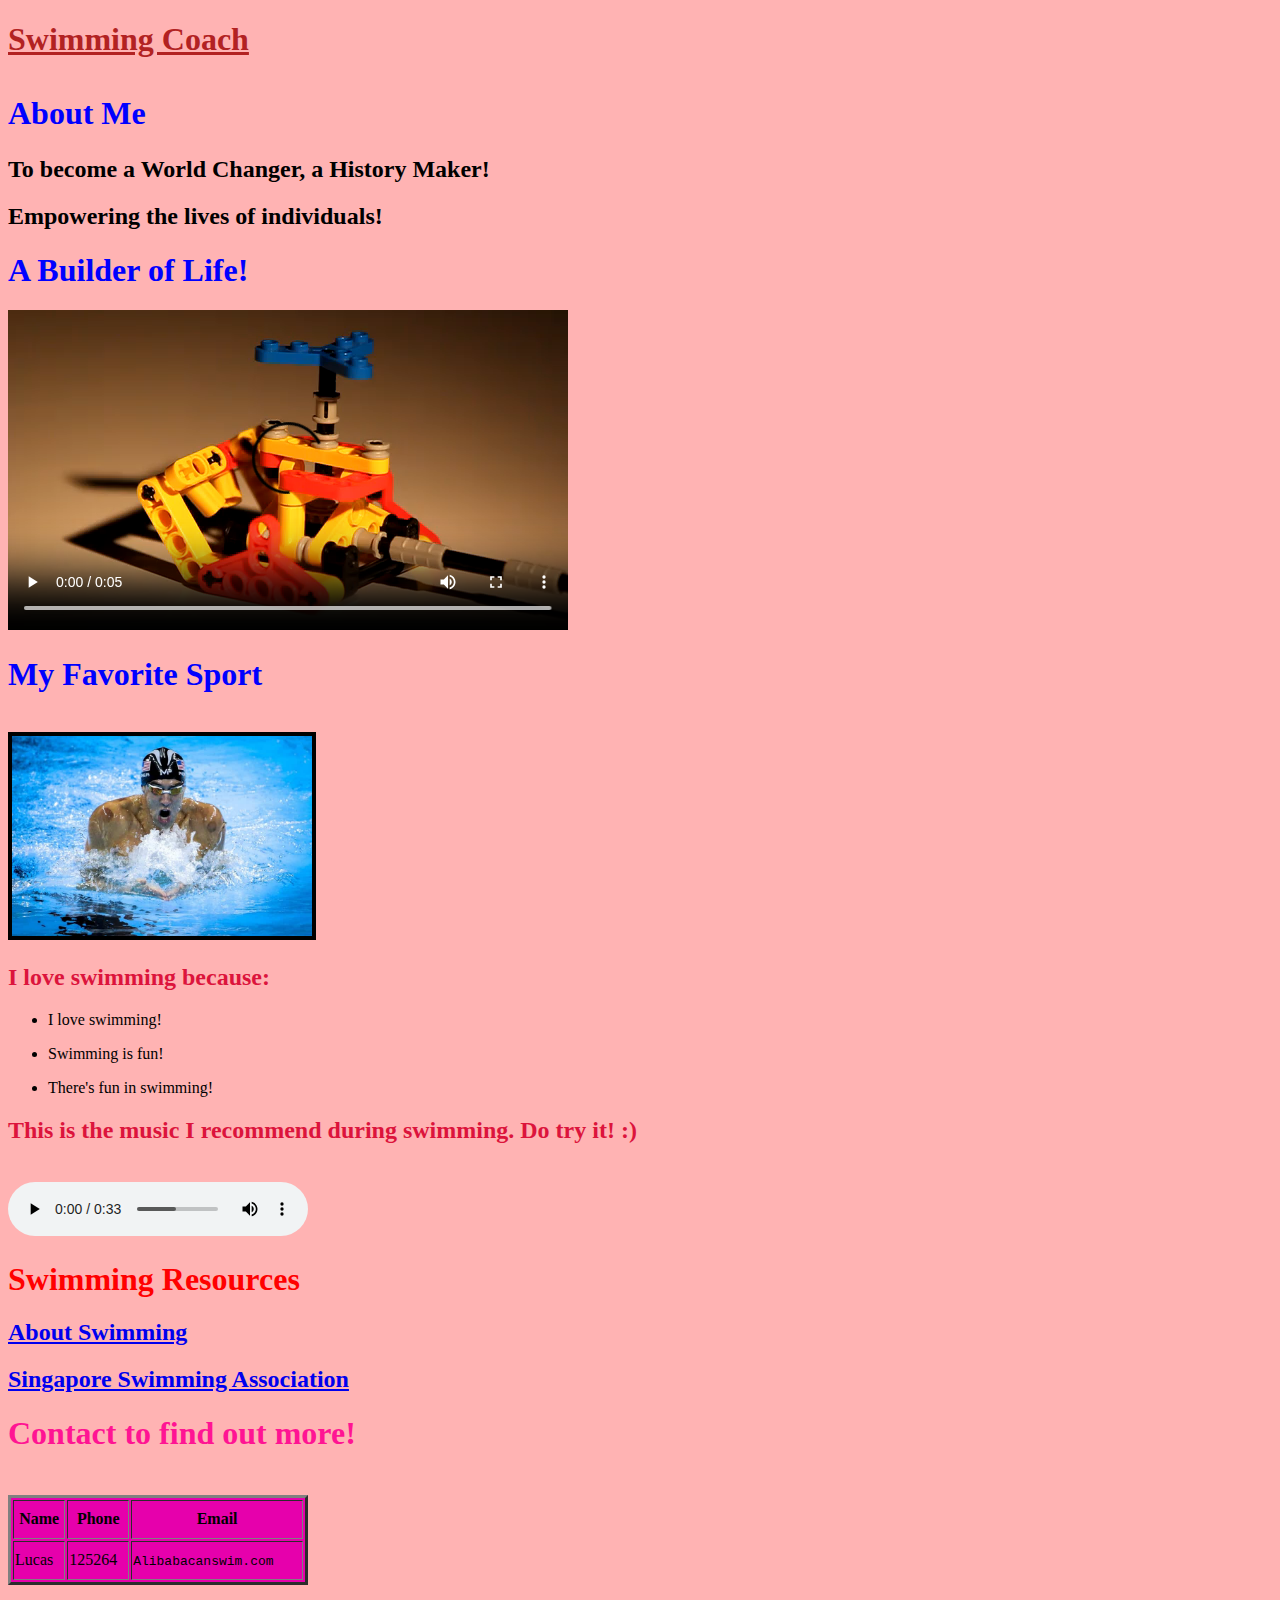
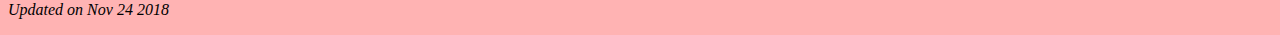
<file: index.html>
<!DOCTYPE html>
<html lang="en">

                <body bgcolor="#ffb3b3">
                <h1 style="color: firebrick"><u>Swimming Coach</u></h1>
                </body>
                </html>
<head>
    <meta charset="UTF-8">
    <meta name="viewport" content="width=device-width, initial-scale=1.0">
    <meta http-equiv="X-UA-Compatible" content="ie=edge">
    <title>The Life of a Swimmer</title>
</head>
<body>
    
    <h1 style="color:blue;"><font size="8"></font>About Me</font></h1>

    <h2>To become a <font style=bold>World Changer, a History Maker!</h2>
    <h2><font style=italic>Empowering the lives of individuals!</h2>

        <h1 style="color:blue;">A Builder of Life!</h1>
        <video controls>
                <source src="video/small.mp4" type="video/mp4">
                    </video>
    

    <h1 style="color:blue;">My Favorite Sport</h1>
<br>
<img src="images/swimming.jpg" alt="This is a picture of a swimmer swimming" border="4" style="width:300px;height:200px;">

<h2 style="color:crimson">I love swimming because:</h2>

<ul>
        <p><li>I love swimming!</li></p>
        <p></p><li>Swimming is fun!</li></p>
        <p></p><li>There's fun in swimming!</li></ul></p>

<h2 style="color:crimson">This is the music I recommend during swimming. Do try it! :)</h2>
<br/>
<audio controls>
        <source src="sound/file_example_WAV_2MG.wav" type="audio/wav">
        </audio>

        <h1 style="color:red">Swimming Resources</h1>
        <h2><a href="https://en.wikipedia.org/wiki/Swimming_(sport)">About Swimming</a></h2>
        <h2><a href="http://www.swimming.org.sg/">Singapore Swimming Association</a></h2> 

        <h1 style="color:deeppink;"><table>Contact to find out more!</table></h1>
        <!-- this is a comment.--> <table> 
        <table border="3" bgcolor="#e600ac" style="width: 300px;height:90px;">
        <thead>
            <tr><!-- I need to add lines in between the cells -->
            <th>Name</th>
            <th>Phone</th>
            <th>Email</th>  
        </tr>
        <tr>        
                <td>Lucas</td>
                <td>125264</td>
                <td><code>Alibabacanswim.com</code></td>
            </tr>   
            </thead>
            <pr></pr>

            <h4 style="color:deeppink;"><table></table></h4>
    <p>
<em>Updated on Nov 24 2018</em>
    </p>
        
        

</body>
</html>
</file>
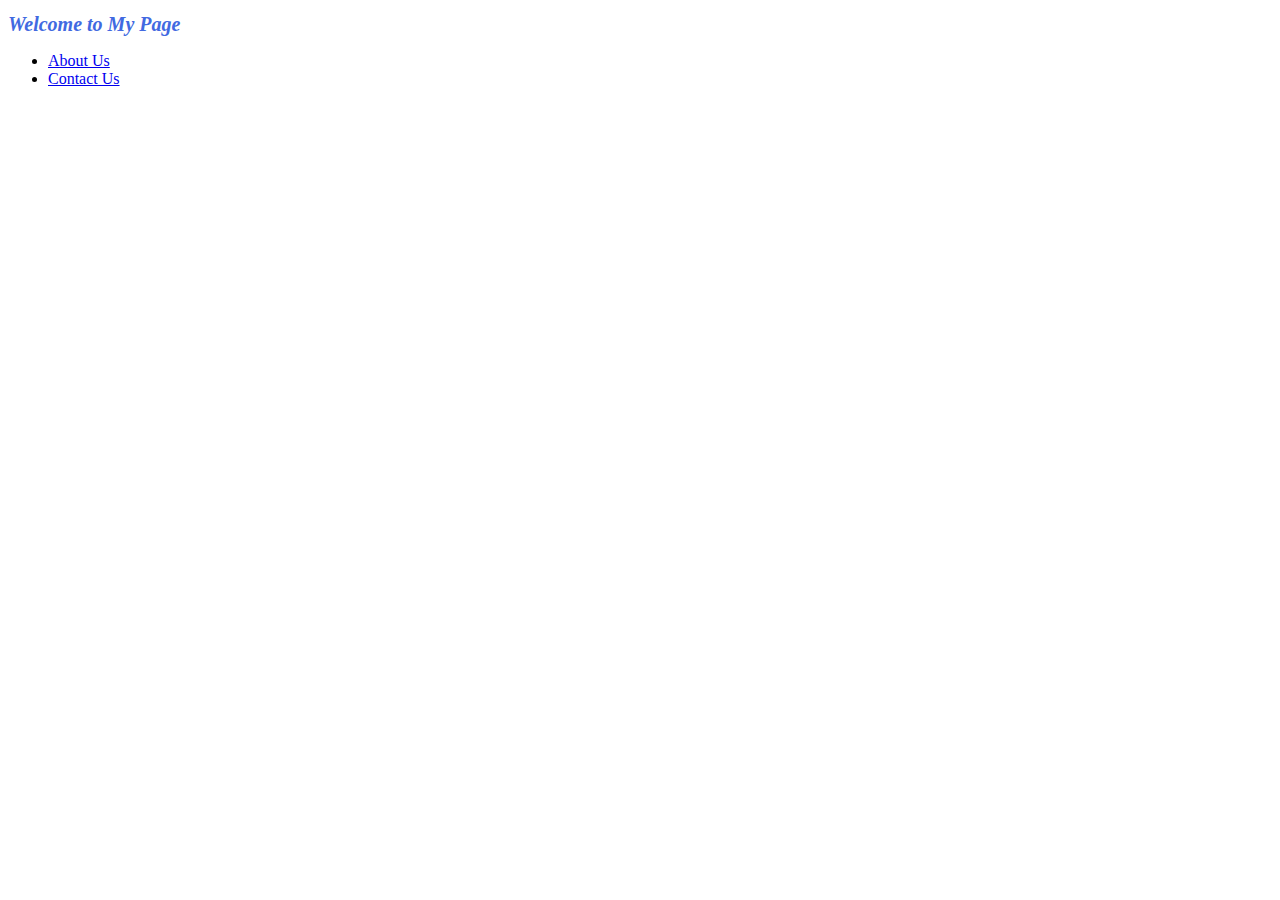
<file: companyprofilepage/index.html>
<!DOCTYPE html>
<html lang="en">
<head> <!-- Anything we put in a browser.--> 
    <meta charset="UTF-8">
    <meta name="viewport" content="width=
    , initial-scale=1.0">
    <meta http-equiv="X-UA-Compatible" content="ie=edge">

<link rel="stylesheet" href="style.css">

    <title>Homepage</title>
</head>
<body>
    <h1><em>Welcome to My Page</em></h1>

   <ul>
       <li>
            <a href="about.html">About Us</a>
       </li>
       <li>
            <a href="contact.html">Contact Us</a>
       </li>
   </ul>
</body>
</html>
</file>
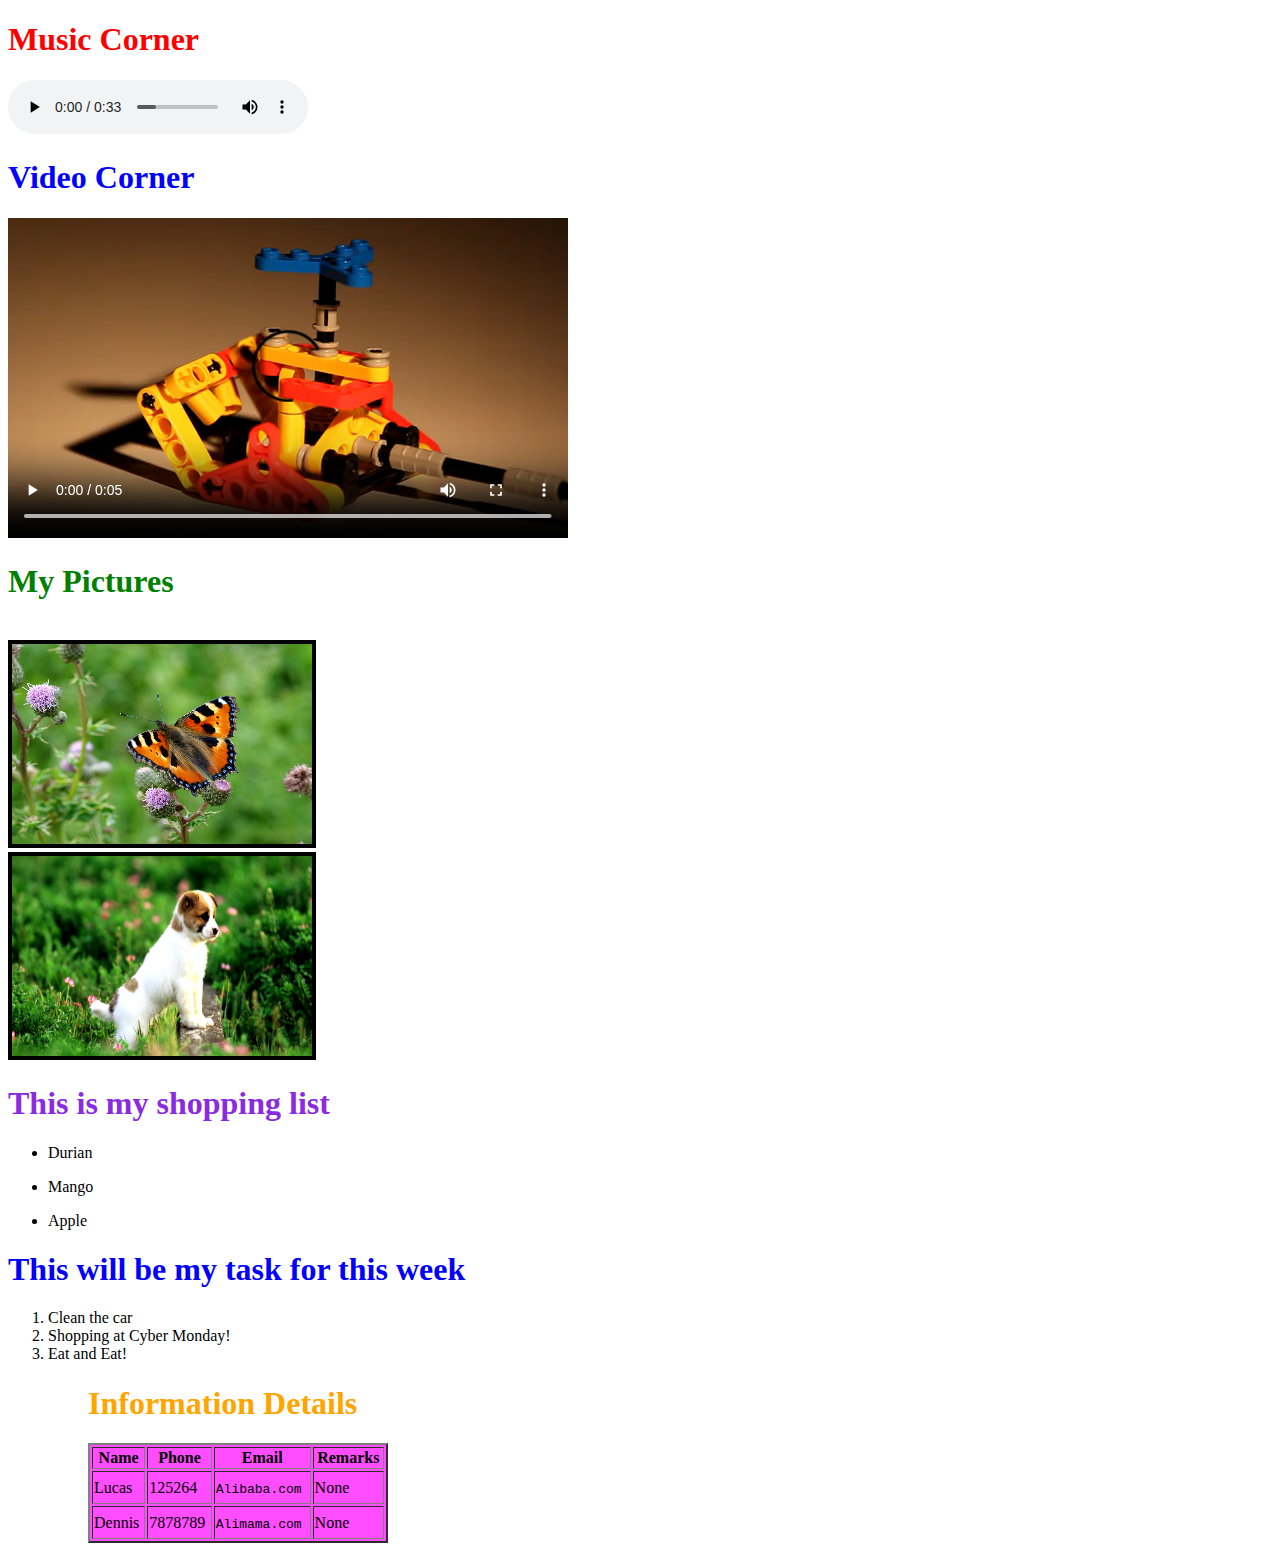
<file: Setting up using HTML5.html>
<!DOCTYPE html>
<html lang="en">
<head>
    <meta charset="UTF-8">
    <meta name="viewport" content="width=device-width, initial-scale=1.0">
    <meta http-equiv="X-UA-Compatible" content="ie=edge">
    <title>My Index Page </title>   

</head>
<body>

<h1 style="color:red;">Music Corner</h1>
<audio controls>
<source src="sound/file_example_WAV_2MG.wav" type="audio/wav">
</audio>

<h1 style="color:blue;">Video Corner</h1>
    <video controls>
<source src="video/small.mp4" type="video/mp4">
    </video>

<p>
</p>
<h1 style="color:green;">My Pictures</h1>

<br/>
<img src="images/butterfly.jpg" alt="This is the images of butterfly" border="4" style="width:300px;height:200px;">
<br/>

<img src="images/dog.jpg" alt="This is the images of a dog" border="4" style="width:300px;height:200px;">
<br/>

<h1 style="color:blueviolet;">This is my shopping list</h1>

<ul>
<p><li>Durian</li></p>
<p></p><li>Mango</li></p>
<p></p><li>Apple</li></ul></p>

<h1 style="color:blue;">This will be my task for this week</h1>

<ol>
<li>Clean the car</li>
<li>Shopping at Cyber Monday!</li>
<li>Eat and Eat!</li><ol>

<h1 style="color:orange;"><table> Information Details </table></h1>
<!-- this is a comment.-->

<table> 
<table border="2" bgcolor="ff4dff" style="width: 300px;height:100px;"">
<thead>
              <tr><!-- I need to add lines in between the cells -->
    <th>Name</th>
    <th>Phone</th>
    <th>Email</th>
    <th>Remarks</th>
</tr>
</thead>

<tbody>
    
<tr>    
    <td>Lucas</td>
    <td>125264</td>
    <td><code>Alibaba.com</code></td>
    <td>None</td>
</tr> 
<tr>
        <td>Dennis</td>
        <td>7878789</td>
        <td><code>Alimama.com</code></td>
        <td>None</td>
</tr>   
</body>


</thead>



       </table>






</body>
</html>
</file>
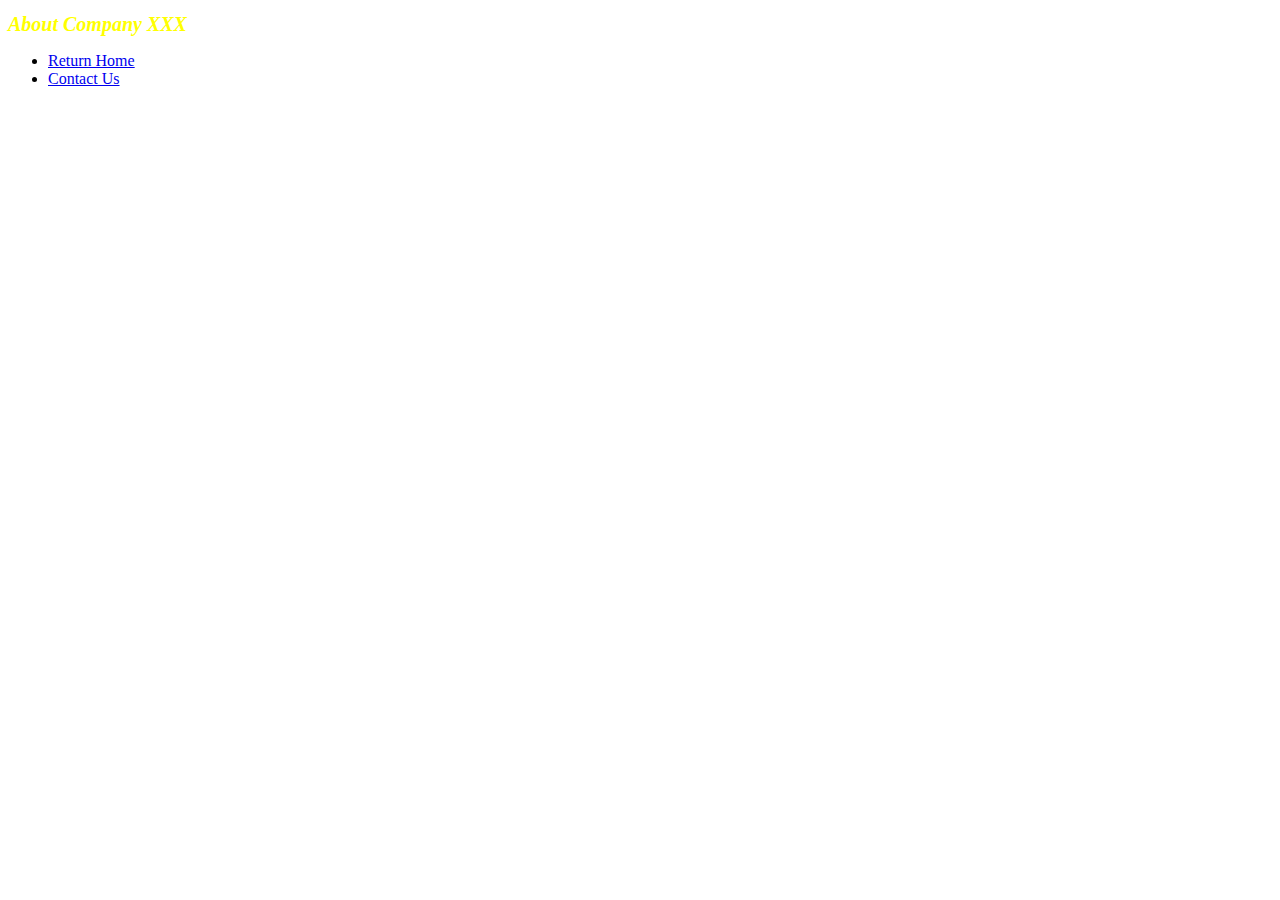
<file: companyprofilepage/about.html>
<!DOCTYPE html>
<html lang="en">
<head>
    <meta charset="UTF-8">
    <meta name="viewport" content="width=device-width, initial-scale=1.0">
    <meta http-equiv="X-UA-Compatible" content="ie=edge">

    <link rel="stylesheet" href="style.css">

    <title>About Us</title>
</head>
<body>
        <h1 class="my_color">
            <em>About Company XXX</em>
        </h1>

        <ul>
                <li>
                     <a href="index.html">Return Home</a>
                </li>
                <li>
                     <a href="contact.html">Contact Us</a>
                </li>
            </ul>
         

</body>
</html>
</file>
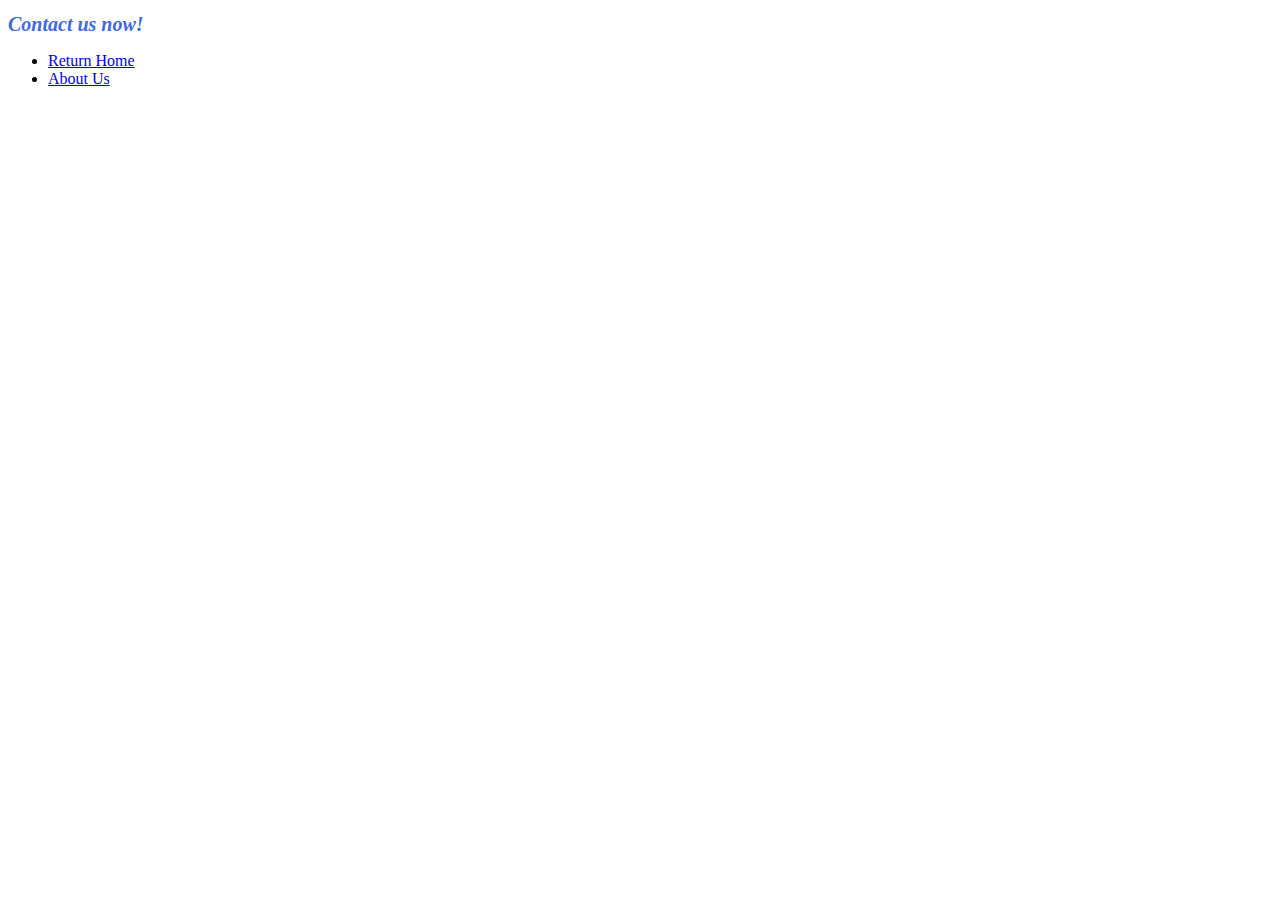
<file: companyprofilepage/contact.html>
<!DOCTYPE html>
<html lang="en">
<head>
    <meta charset="UTF-8">
    <meta name="viewport" content="width=
    , initial-scale=1.0">
    <meta http-equiv="X-UA-Compatible" content="ie=edge">

    <link rel="stylesheet" href="style.css">

    <title>Contact Us</title>
</head>
<body>

        <h1><em>Contact us now!</em></h1>

        <ul>
                <li>
                     <a href="index.html">Return Home</a>
                </li>
                <li>
                     <a href="about.html">About Us</a>
                </li>
            </ul>
         

</body>
</html>
</file>
<file: companyprofilepage/style.css>
h1 {
    color: royalblue;
    font-size: 20px;
}

.my_color {
    color:yellow
}

h1 {
    color:yellow;
    font-size: 20px;
}

    .my_color{
        color:blue
    }

    
h1 {
        color: royalblue;
        font-size: 20px;
    }
    
    .my_color {
        color:yellow
    }
</file>
